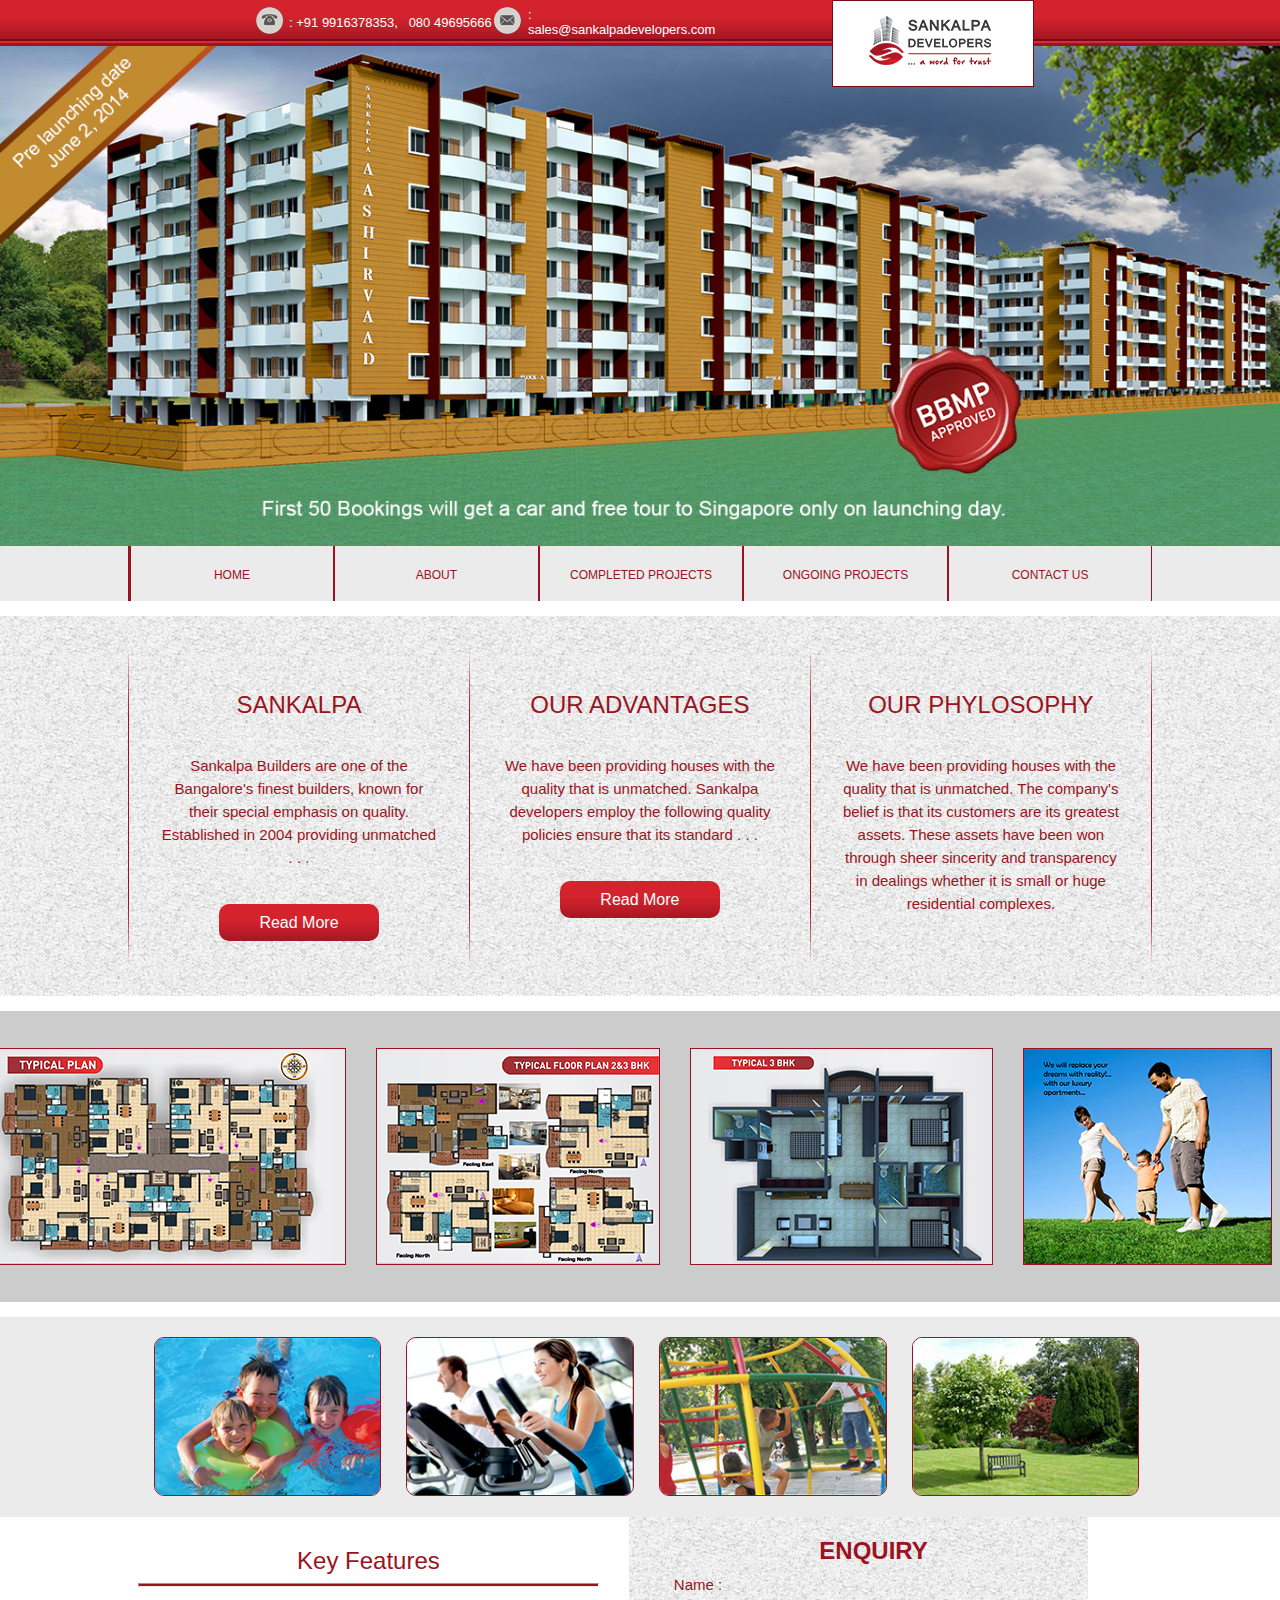
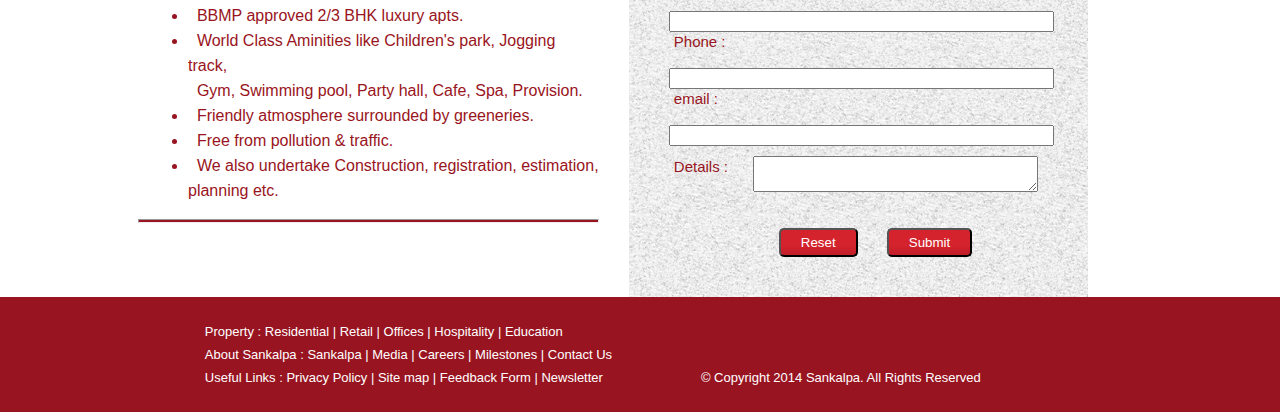
<file: index.html>
<!doctype html>
<html>
<head>
<meta charset="utf-8">
<title>Sankalpa Builders | Home</title>
<link href="style.css" rel="stylesheet" type="text/css">

<script type="text/javascript" src="crawler.js">
</script>

<script>

  (function(i,s,o,g,r,a,m){i['GoogleAnalyticsObject']=r;i[r]=i[r]||function(){
  (i[r].q=i[r].q||[]).push(arguments)},i[r].l=1*new Date();a=s.createElement(o),
  m=s.getElementsByTagName(o)[0];a.async=1;a.src=g;m.parentNode.insertBefore(a,m)
  })(window,document,'script','//www.google-analytics.com/analytics.js','ga');
  ga('create', 'UA-51783843-1', 'sankalpadevelopers.com');
  ga('send', 'pageview');

</script>

</head>

<body>
<div id="logo"><img src="images/logo.png"></div>
    <header>
            <table border="0" cellspacing="0" cellpadding="0">
                  <tr>
                    <td width="33"><img src="images/icon-ph.png" width="27" height="27"  alt=""/></td>
                    <td width="205" valign="middle"> : +91 9916378353, &nbsp; 080 49695666</td>
                    <td width="34"><img src="images/icon-email.png" width="27" height="27"  alt=""/></td>
                    <td width="181">: sales@sankalpadevelopers.com</td>
                  </tr>
        	</table>
    </header>
    
    <div id="banner">
    	<img src="images/banner-img-01.jpg" width="100%" height="100%">  
    </div>
    
    <nav>
        	<ul>
            	<a href="index.html"><li>HOME
                </li></a><a href="about.html"><li>ABOUT
                </li></a><a href="completed-projects.html"><li>COMPLETED PROJECTS
                </li></a><a href="ongoing-projects.html"><li>ONGOING PROJECTS
                </li></a><a href="contact-us.html"><li>CONTACT US
                </li></a>
            </ul>
    </nav>
    
    <section id="main">
    	<div class="wrap">
	        <img src="images/box-border.png">
            <article>
            	<h2>SANKALPA</h2>
                <p>Sankalpa Builders are one of the Bangalore's finest builders, known for their special emphasis on quality. Established in 2004 providing unmatched . . . </p>
                <a href="about.html" class="readmore">Read More</a>
            </article>
	        <img src="images/box-border.png">    

            <article>
            	<h2>OUR ADVANTAGES</h2>
                <p>We have been providing houses with the quality that is unmatched. Sankalpa developers employ the following quality policies ensure that its standard . . . </p>
                <a href="completed-projects.html" class="readmore">Read More</a>
            </article>
	        <img src="images/box-border.png">        

            <article>
            	<h2>OUR PHYLOSOPHY</h2>
                <p>We have been providing houses with the quality that is unmatched. The company's belief is that its customers are its greatest assets. These assets have been won through sheer sincerity and transparency in dealings whether it is small or huge residential complexes. </p>
            </article>
            <img src="images/box-border.png">
            <div class="clear"></div>
        </div>
    </section>

<div id="gallery">

		<div id="mycrawler2">
                <img src="images/scroll-image-01.jpg" />
                <img src="images/scroll-image-02.jpg" />
                <img src="images/scroll-image-03.jpg" />
                <img src="images/scroll-image-04.jpg" />
                <img src="images/scroll-image-05.jpg" />
                <img src="images/scroll-image-06.jpg" />
                <img src="images/scroll-image-07.jpg" />
                <img src="images/scroll-image-08.jpg" /> 
                <img src="images/scroll-image-09.jpg" />
		</div>
        
        <script type="text/javascript">
            marqueeInit({
                uniqueid: 'mycrawler2',
                style: {
                    'padding': '20px',
                    'width': '100%',
                },
                inc: 5, //speed - pixel increment for each iteration of this marquee's movement
                mouse: 'cursor driven', //mouseover behavior ('pause' 'cursor driven' or false)
                moveatleast: 2,
                neutral: 150,
                savedirection: true,
                random: true
            });
		</script>
        
</div>            


</section>

	<section id="features">
    		<div class="wrap">
                    <img src="images/feature-image-01.jpg">
                    <img src="images/feature-image-02.jpg">
                    <img src="images/feature-image-03.jpg">
                    <img src="images/feature-image-04.jpg">
                    <div class="clear">
            </div>
                    
                <div class="main-features">
                    <h2 style="font-weight:normal; margin:30px 0 0 0;">Key Features</h2>
                    <hr>
                    <ul>
                        <li> &nbsp BBMP approved 2/3 BHK luxury apts. </li>
                        <li> &nbsp World Class Aminities like Children's park, Jogging track,<br/>
                             &nbsp; Gym, Swimming pool, Party hall, Cafe, Spa, Provision. </li>
                        <li> &nbsp Friendly atmosphere surrounded by greeneries. </li>
                        <li> &nbsp Free from pollution &amp; traffic. </li>
                        <li> &nbsp We also undertake Construction, registration, estimation, planning etc. </li>
                    </ul>
                    <hr>
                </div>
                
                <div id="form-home">
                   <h2 style="margin:10px 0 10px;">ENQUIRY</h2>
                <form id="enquiry-form" style="width:400px !important; margin:0 0 30px 0 !important;" action="contact-form.php">
                
                  <label for="textfield" style="margin:-4px 0 0 0 !important;">Name : </label>
                  <input type="text" name="name" id="textfield" size="45" style="margin:10px 0 0 0 !important;">
                  
                  <label for="textfield" style="margin:-4px 0 0 0 !important;">Phone : </label>
                  <input type="text" name="phone" id="textfield" size="45" style="margin:10px 0 0 0 !important;">

                  <label for="textfield" style="margin:-4px 0 0 0 !important;">email :&nbsp;</label>
                  <input type="text" name="email" id="textfield" size="45" style="margin:10px 0 0 0 !important;">

                  <label for="textarea" style="margin:0 0 40px 0;">Details :</label>
                  <textarea name="details" cols="33" id="textarea" style="margin:10px 0 0 0 !important;"></textarea>
                  
                  <input type="reset" name="reset" id="reset" value="Reset" style="margin:0 0 0 110px">
                  <input type="submit" name="submit" id="submit" value="Submit" >
                  
                </form>
              	</div>
        </div>
    </section>
				<div class="clear"></div>
	<footer>
    	<table border="0" cellspacing="0" cellpadding="0" id="footer-table">
			  <tr>
                <td>&nbsp;</td>
                <td>&nbsp;</td>
                <td>&nbsp;</td>
              </tr>
              <tr>
                <td width="50%">Property : Residential  |  Retail  |  Offices  |  Hospitality  |  Education</td>
                <td width="7%">&nbsp;</td>
                <td width="43%">&nbsp;</td>
              </tr>
              <tr>
                <td>About Sankalpa : Sankalpa  |  Media  |  Careers  |  Milestones  |  Contact Us</td>
                <td>&nbsp;</td>
                <td>&nbsp;</td>
              </tr>
              <tr>
                <td>Useful Links : Privacy Policy  |  Site map  |  Feedback Form  |  Newsletter</td>
                <td>&nbsp;</td>
                <td>&copy; Copyright 2014 Sankalpa. All Rights Reserved</td>
              </tr>
   			  <tr>
                <td>&nbsp;</td>
                <td>&nbsp;</td>
                <td>&nbsp;</td>
              </tr>

        </table>
    </footer>
</body>
</html>
</file>
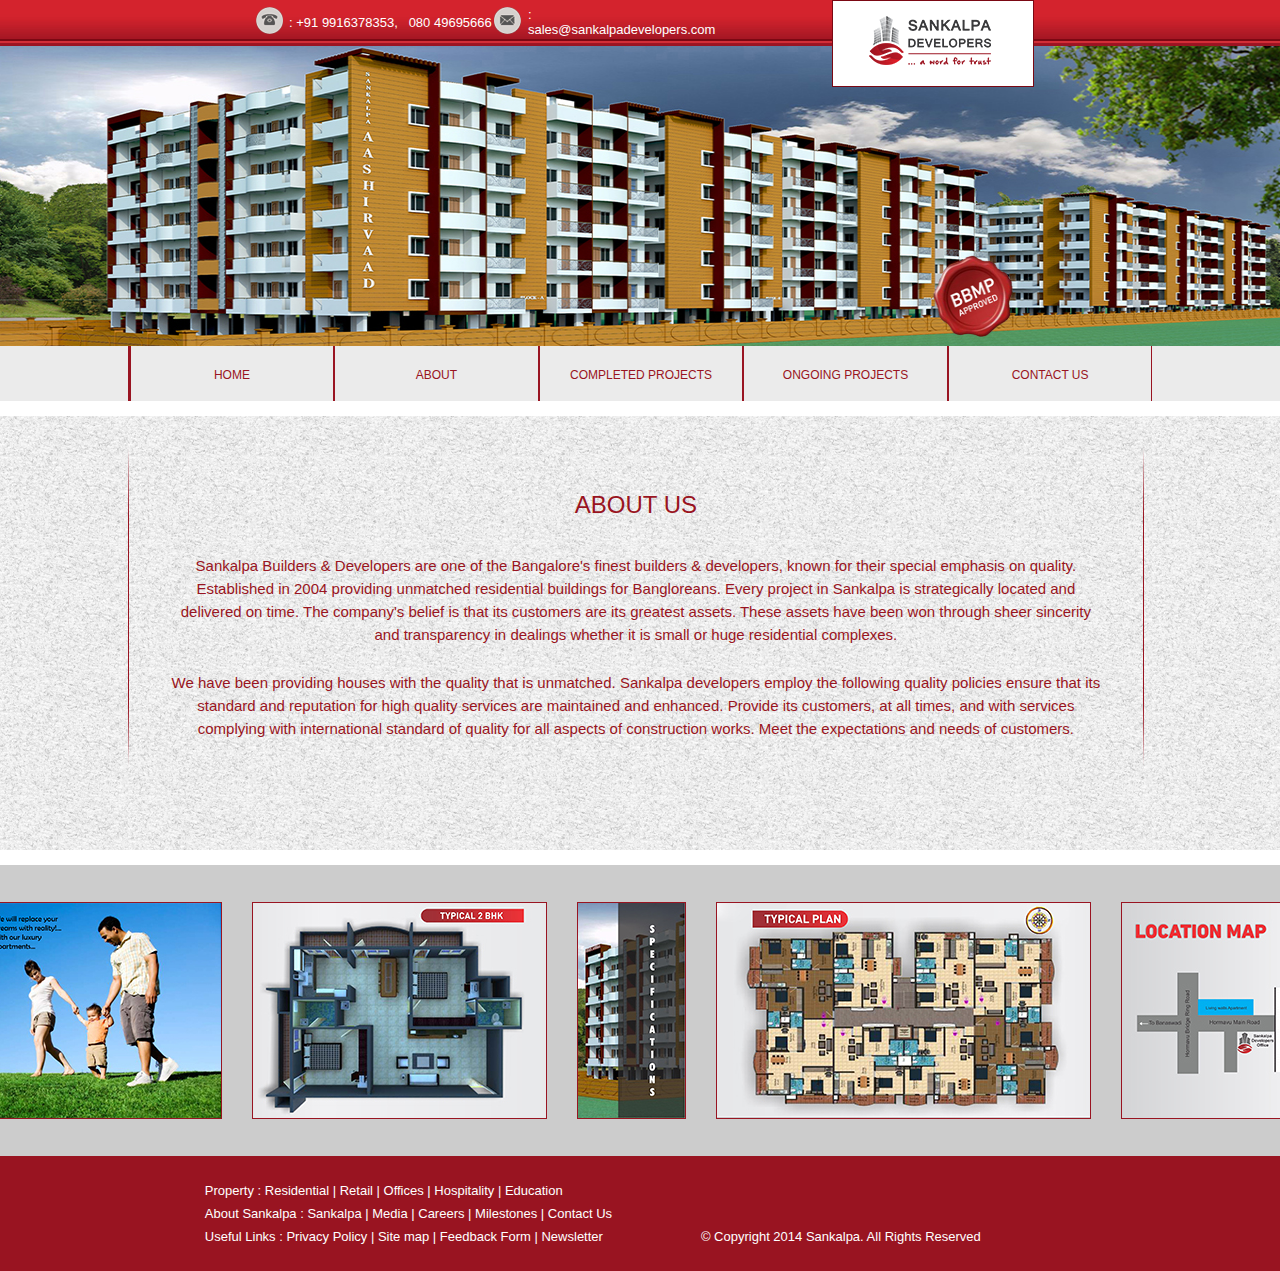
<file: about.html>
<!doctype html>
<html>
<head>
<meta charset="utf-8">
<title>Sankalpa Builders | About Us</title>
<link href="style.css" rel="stylesheet" type="text/css">

<script type="text/javascript" src="crawler.js">
</script>

<script>

  (function(i,s,o,g,r,a,m){i['GoogleAnalyticsObject']=r;i[r]=i[r]||function(){
  (i[r].q=i[r].q||[]).push(arguments)},i[r].l=1*new Date();a=s.createElement(o),
  m=s.getElementsByTagName(o)[0];a.async=1;a.src=g;m.parentNode.insertBefore(a,m)
  })(window,document,'script','//www.google-analytics.com/analytics.js','ga');
  ga('create', 'UA-51783843-1', 'sankalpadevelopers.com');
  ga('send', 'pageview');

</script>

</head>

<body>
<div id="logo"><img src="images/logo.png"></div>
    <header>
            <table border="0" cellspacing="0" cellpadding="0">
                  <tr>
                    <td width="33"><img src="images/icon-ph.png" width="27" height="27"  alt=""/></td>
                    <td width="205" valign="middle"> : +91 9916378353, &nbsp; 080 49695666</td>
                    <td width="34"><img src="images/icon-email.png" width="27" height="27"  alt=""/></td>
                    <td width="181">: sales@sankalpadevelopers.com</td>
                  </tr>
        	</table>
    </header>
    
    <div id="banner-inside">
    	<img src="images/banner-img-01-inside.jpg" width="100%" height="100%">  
    </div>
    
    <nav>
        	<ul>
            	<a href="index.html"><li>HOME
                </li></a><a href="about.html"><li>ABOUT
                </li></a><a href="completed-projects.html"><li>COMPLETED PROJECTS
                </li></a><a href="ongoing-projects.html"><li>ONGOING PROJECTS
                </li></a><a href="contact-us.html"><li>CONTACT US
                </li></a>
            </ul>
    </nav>
    
    <section id="main">
    	<div class="wrap">
	        <img src="images/box-border.png">

            <div  class="inside-page-article-01">
            	<h2>ABOUT US</h2>
                <p style="margin:0 0 25px 0">
Sankalpa Builders &amp; Developers are one of the Bangalore's finest builders &amp; developers, known for their special emphasis on quality. Established in 2004 providing unmatched residential buildings for Bangloreans. Every project in Sankalpa is strategically located and delivered on time. The company's belief is that its customers are its greatest assets. These assets have been won through sheer sincerity and transparency in dealings whether it is small or huge residential complexes.
				</p>
                <p>
                We have been providing houses with the quality that is unmatched. Sankalpa developers employ the following quality policies ensure that its standard and reputation for high quality services are maintained and enhanced. Provide its customers, at all times, and with services complying with international standard of quality for all aspects of construction works. Meet the expectations and needs of customers.
                </p>
            </div>
	        <img src="images/box-border.png">        
            <div class="clear"></div>
        </div>
    </section>

<div id="gallery">

		<div id="mycrawler2">
                <img src="images/scroll-image-01.jpg" />
                <img src="images/scroll-image-02.jpg" />
                <img src="images/scroll-image-03.jpg" />
                <img src="images/scroll-image-04.jpg" />
                <img src="images/scroll-image-05.jpg" />
                <img src="images/scroll-image-06.jpg" />
                <img src="images/scroll-image-07.jpg" />
                <img src="images/scroll-image-08.jpg" /> 
                <img src="images/scroll-image-09.jpg" />
		</div>
        
        <script type="text/javascript">
            marqueeInit({
                uniqueid: 'mycrawler2',
                style: {
                    'padding': '20px',
                    'width': '100%',
                },
                inc: 5, //speed - pixel increment for each iteration of this marquee's movement
                mouse: 'cursor driven', //mouseover behavior ('pause' 'cursor driven' or false)
                moveatleast: 2,
                neutral: 150,
                savedirection: true,
                random: true
            });
		</script>
</div>

	<footer>
    	<table border="0" cellspacing="0" cellpadding="0" id="footer-table">
			  <tr>
                <td>&nbsp;</td>
                <td>&nbsp;</td>
                <td>&nbsp;</td>
              </tr>
              <tr>
                <td width="50%">Property : Residential  |  Retail  |  Offices  |  Hospitality  |  Education</td>
                <td width="7%">&nbsp;</td>
                <td width="43%">&nbsp;</td>
              </tr>
              <tr>
                <td>About Sankalpa : Sankalpa  |  Media  |  Careers  |  Milestones  |  Contact Us</td>
                <td>&nbsp;</td>
                <td>&nbsp;</td>
              </tr>
              <tr>
                <td>Useful Links : Privacy Policy  |  Site map  |  Feedback Form  |  Newsletter</td>
                <td>&nbsp;</td>
                <td>&copy; Copyright 2014 Sankalpa. All Rights Reserved</td>
              </tr>
   			  <tr>
                <td>&nbsp;</td>
                <td>&nbsp;</td>
                <td>&nbsp;</td>
              </tr>

        </table>
    </footer>
</body>
</html>
</file>
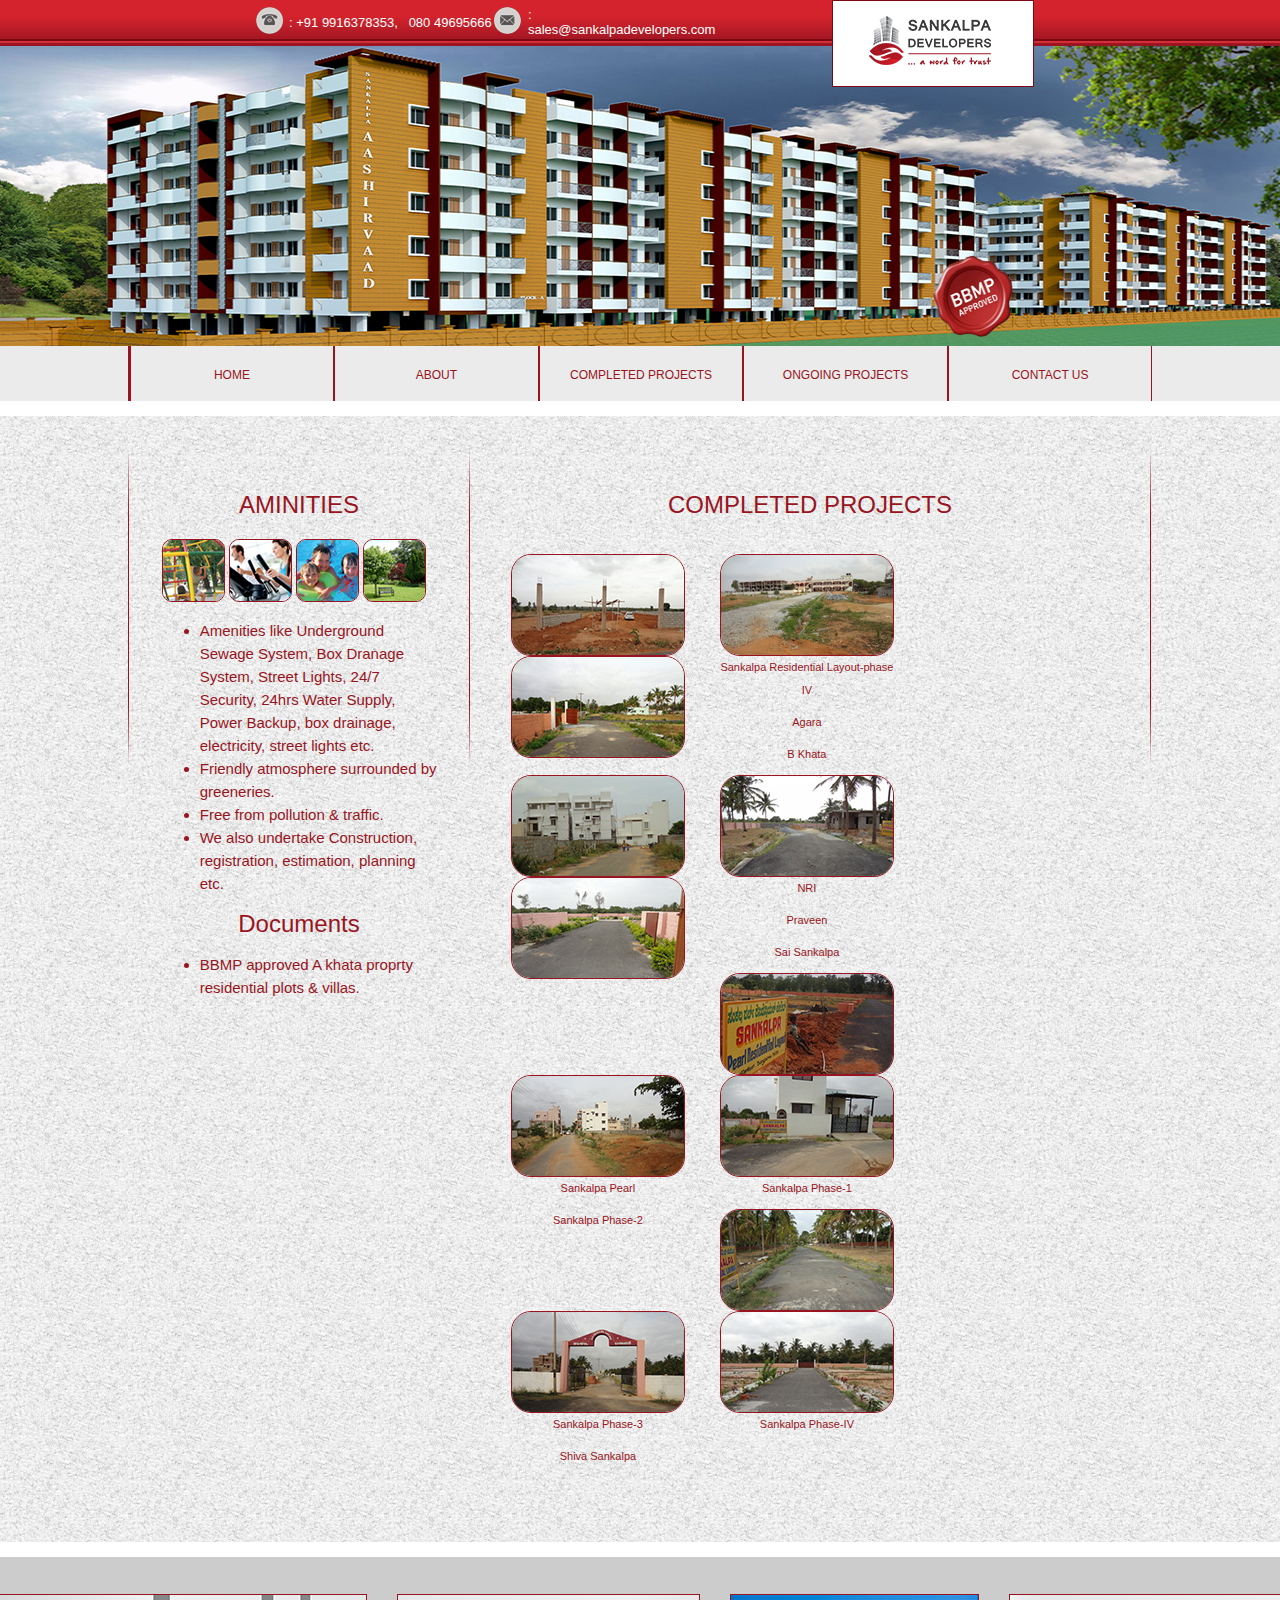
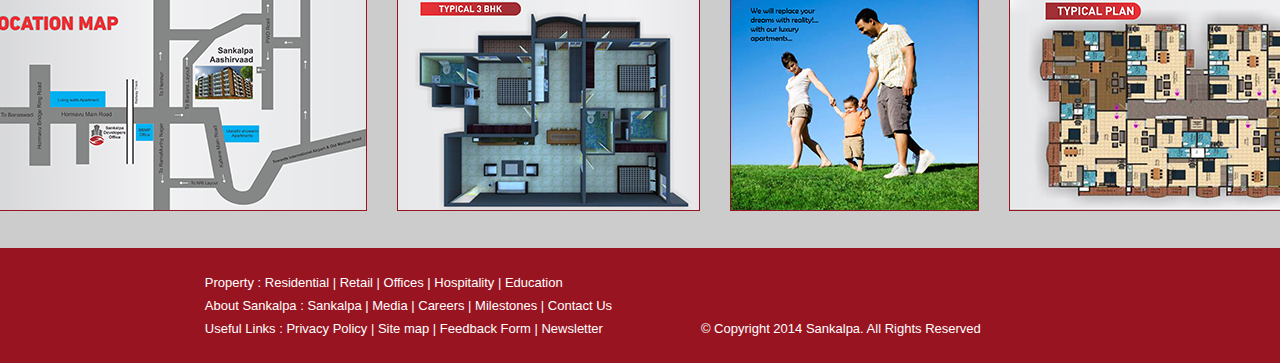
<file: completed-projects.html>
<!doctype html>
<html>
<head>
<meta charset="utf-8">
<title>Sankalpa Builders | Completed Projects</title>
<link href="style.css" rel="stylesheet" type="text/css">
<script type="text/javascript" src="crawler.js">
</script>

<script>

  (function(i,s,o,g,r,a,m){i['GoogleAnalyticsObject']=r;i[r]=i[r]||function(){
  (i[r].q=i[r].q||[]).push(arguments)},i[r].l=1*new Date();a=s.createElement(o),
  m=s.getElementsByTagName(o)[0];a.async=1;a.src=g;m.parentNode.insertBefore(a,m)
  })(window,document,'script','//www.google-analytics.com/analytics.js','ga');
  ga('create', 'UA-51783843-1', 'sankalpadevelopers.com');
  ga('send', 'pageview');

</script>

</head>

<body>
<div id="logo"><img src="images/logo.png"></div>
    <header>
            <table border="0" cellspacing="0" cellpadding="0">
                  <tr>
                    <td width="33"><img src="images/icon-ph.png" width="27" height="27"  alt=""/></td>
                    <td width="205" valign="middle"> : +91 9916378353, &nbsp; 080 49695666</td>
                    <td width="34"><img src="images/icon-email.png" width="27" height="27"  alt=""/></td>
                    <td width="181">: sales@sankalpadevelopers.com</td>
                  </tr>
        	</table>
    </header>
    
    <div id="banner-inside">
    	<img src="images/banner-img-01-inside.jpg" width="100%" height="100%">  
    </div>
    
    <nav>
        	<ul>
            	<a href="index.html"><li>HOME
                </li></a><a href="about.html"><li>ABOUT
                </li></a><a href="completed-projects.html"><li>COMPLETED PROJECTS
                </li></a><a href="ongoing-projects.html"><li>ONGOING PROJECTS
                </li></a><a href="contact-us.html"><li>CONTACT US
                </li></a>
            </ul>
    </nav>
    
    <section id="main">
    	<div class="wrap">
	        <img src="images/box-border.png">
            <article>
            	<h2 style="margin:75px 0 20px 0;">AMINITIES</h2>
                    <img src="images/feature-thum-01.jpg" style="margin:0 2px 17px; 
                    border:1px solid #991421; border-radius:10px;">
                    <img src="images/feature-thum-02.jpg" style="margin:0 2px 17px; 
                    border:1px solid #991421; border-radius:10px;">
                    <img src="images/feature-thum-03.jpg" style="margin:0 2px 17px; 
                    border:1px solid #991421; border-radius:10px;">
                    <img src="images/feature-thum-04.jpg" style="margin:0 2px 17px; 
                    border:1px solid #991421; border-radius:10px;">
                    <br/>
         
                <ul>
                    <li> Amenities like Underground Sewage System, Box Dranage System, Street Lights, 24/7 Security, 24hrs Water Supply, Power Backup, box drainage, electricity, street lights etc. </li>
                    <li> Friendly atmosphere surrounded by greeneries. </li>
                    <li> Free from pollution & traffic. </li>
                    <li> We also undertake Construction, registration, estimation, planning etc. </li>
	            </ul>
                <h2 style="margin:0">Documents</h2>
                <ul>
                  	<li> BBMP approved A khata proprty residential plots & villas. </li>                
                </ul>
            </article>
	        <img src="images/box-border.png">    

            <div  class="inside-page-article">
            	<h2>COMPLETED PROJECTS</h2>
                <img src="images/prj-cmpltd-01.jpg" class="completed-project-image">
                <img src="images/prj-cmpltd-02.jpg" class="completed-project-image">
                <img src="images/prj-cmpltd-03.jpg" class="completed-project-image">
                <p class="project-name">Sankalpa Residential Layout-phase IV </p>
                <p class="project-name">Agara </p>
                <p class="project-name">B Khata </p>
                
				<img src="images/prj-cmpltd-04.jpg" class="completed-project-image">
                <img src="images/prj-cmpltd-05.jpg" class="completed-project-image">
                <img src="images/prj-cmpltd-06.jpg" class="completed-project-image">
                <p class="project-name">NRI </p>
                <p class="project-name">Praveen </p>
                <p class="project-name">Sai Sankalpa </p>

				<img src="images/prj-cmpltd-07.jpg" class="completed-project-image">
                <img src="images/prj-cmpltd-08.jpg" class="completed-project-image">
                <img src="images/prj-cmpltd-09.jpg" class="completed-project-image">
                <p class="project-name">Sankalpa Pearl </p>
                <p class="project-name">Sankalpa Phase-1</p>
                <p class="project-name">Sankalpa Phase-2</p>
                
				<img src="images/prj-cmpltd-10.jpg" class="completed-project-image">
                <img src="images/prj-cmpltd-11.jpg" class="completed-project-image">
                <img src="images/prj-cmpltd-12.jpg" class="completed-project-image">
                <p class="project-name">Sankalpa Phase-3 </p>
                <p class="project-name">Sankalpa Phase-IV </p>
                <p class="project-name">Shiva Sankalpa</p>


                
                
            </div>
	        <img src="images/box-border.png">        

            <div class="clear"></div>
        </div>
    </section>

<div id="gallery">

		<div id="mycrawler2">
                <img src="images/scroll-image-01.jpg" />
                <img src="images/scroll-image-02.jpg" />
                <img src="images/scroll-image-03.jpg" />
                <img src="images/scroll-image-04.jpg" />
                <img src="images/scroll-image-05.jpg" />
                <img src="images/scroll-image-06.jpg" />
                <img src="images/scroll-image-07.jpg" />
                <img src="images/scroll-image-08.jpg" /> 
                <img src="images/scroll-image-09.jpg" />
		</div>
        
        <script type="text/javascript">
            marqueeInit({
                uniqueid: 'mycrawler2',
                style: {
                    'padding': '20px',
                    'width': '100%',
                },
                inc: 5, //speed - pixel increment for each iteration of this marquee's movement
                mouse: 'cursor driven', //mouseover behavior ('pause' 'cursor driven' or false)
                moveatleast: 2,
                neutral: 150,
                savedirection: true,
                random: true
            });
		</script>
</div>

	<footer>
    	<table border="0" cellspacing="0" cellpadding="0" id="footer-table">
			  <tr>
                <td>&nbsp;</td>
                <td>&nbsp;</td>
                <td>&nbsp;</td>
              </tr>
              <tr>
                <td width="50%">Property : Residential  |  Retail  |  Offices  |  Hospitality  |  Education</td>
                <td width="7%">&nbsp;</td>
                <td width="43%">&nbsp;</td>
              </tr>
              <tr>
                <td>About Sankalpa : Sankalpa  |  Media  |  Careers  |  Milestones  |  Contact Us</td>
                <td>&nbsp;</td>
                <td>&nbsp;</td>
              </tr>
              <tr>
                <td>Useful Links : Privacy Policy  |  Site map  |  Feedback Form  |  Newsletter</td>
                <td>&nbsp;</td>
                <td>&copy; Copyright 2014 Sankalpa. All Rights Reserved</td>
              </tr>
   			  <tr>
                <td>&nbsp;</td>
                <td>&nbsp;</td>
                <td>&nbsp;</td>
              </tr>

        </table>
    </footer>






</body>
</html>
</file>
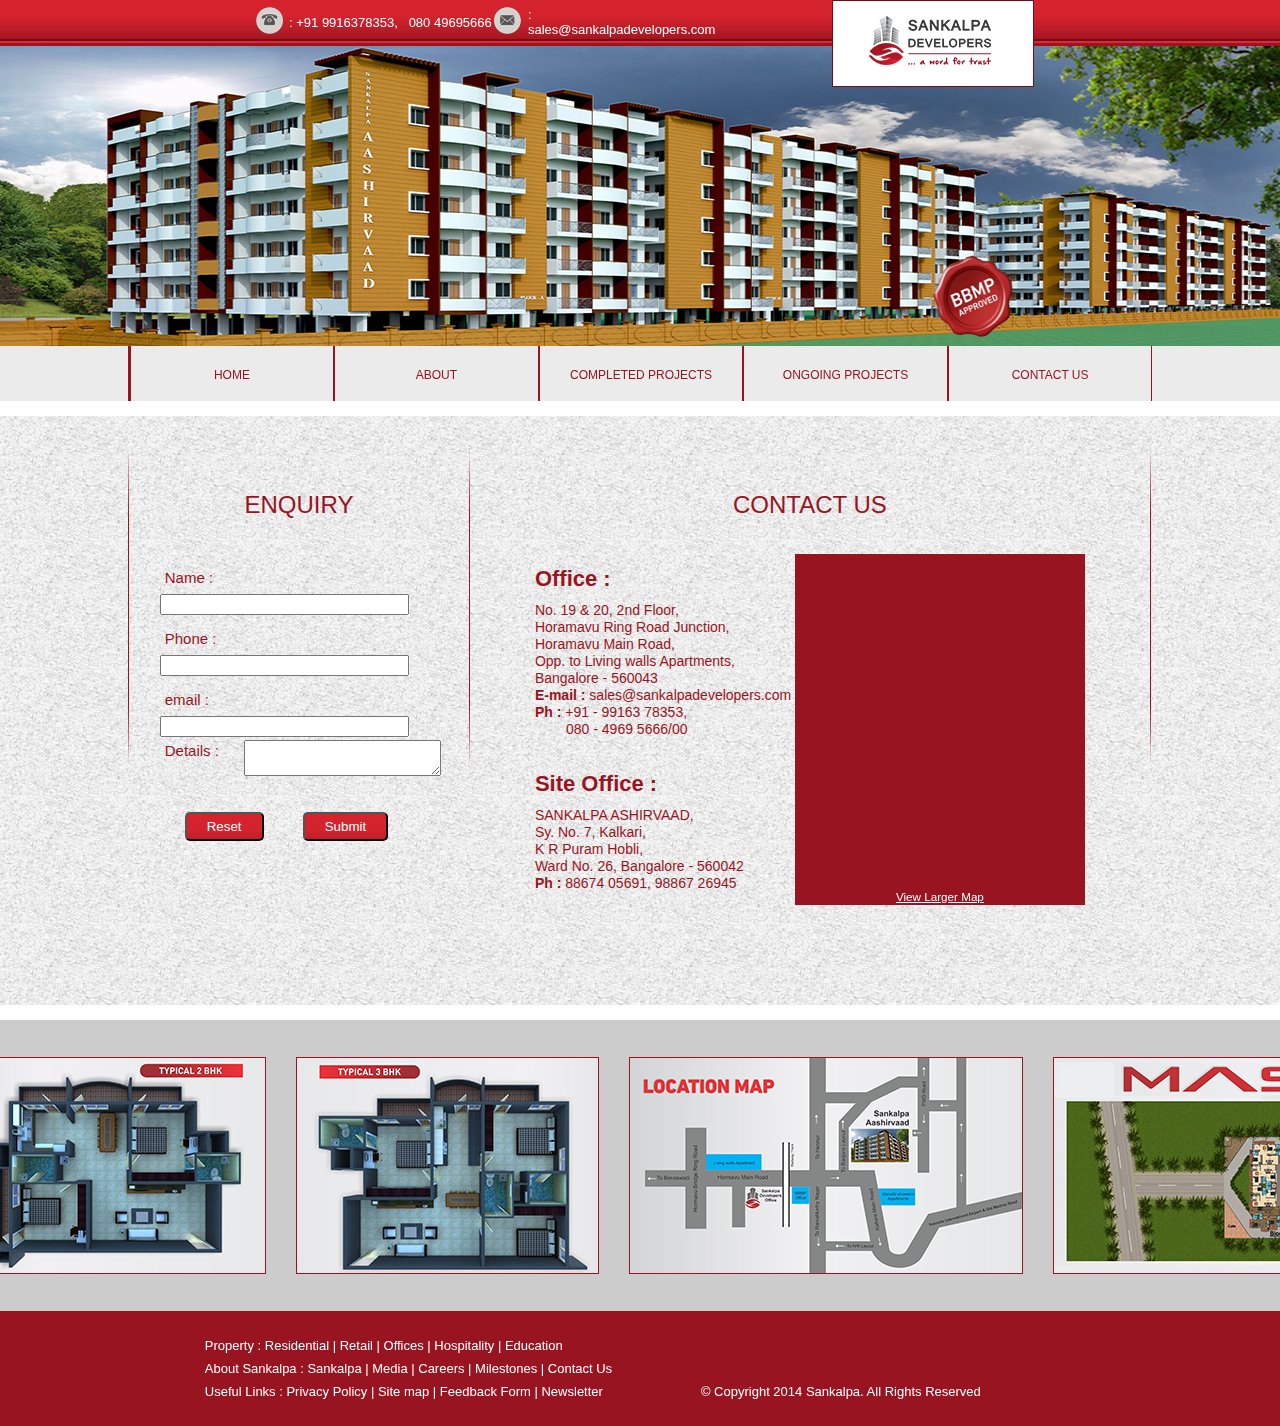
<file: contact-us.html>
<!doctype html>
<html>
<head>
<meta charset="utf-8">
<title>Sankalpa Builders | Contact Us</title>
<link href="style.css" rel="stylesheet" type="text/css">
<script type="text/javascript" src="crawler.js"></script>

<script>

  (function(i,s,o,g,r,a,m){i['GoogleAnalyticsObject']=r;i[r]=i[r]||function(){
  (i[r].q=i[r].q||[]).push(arguments)},i[r].l=1*new Date();a=s.createElement(o),
  m=s.getElementsByTagName(o)[0];a.async=1;a.src=g;m.parentNode.insertBefore(a,m)
  })(window,document,'script','//www.google-analytics.com/analytics.js','ga');
  ga('create', 'UA-51783843-1', 'sankalpadevelopers.com');
  ga('send', 'pageview');

</script>



</head>

<body>
<div id="logo"><img src="images/logo.png"></div>
    <header>
            <table border="0" cellspacing="0" cellpadding="0">
                  <tr>
                    <td width="33"><img src="images/icon-ph.png" width="27" height="27"  alt=""/></td>
                    <td width="205" valign="middle"> : +91 9916378353, &nbsp; 080 49695666</td>
                    <td width="34"><img src="images/icon-email.png" width="27" height="27"  alt=""/></td>
                    <td width="181">: sales@sankalpadevelopers.com</td>
                  </tr>
        	</table>
    </header>
    
    <div id="banner-inside">
    	<img src="images/banner-img-01-inside.jpg" width="100%" height="100%">  
    </div>
    
    <nav>
        	<ul>
            	<a href="index.html"><li>HOME
                </li></a><a href="about.html"><li>ABOUT
                </li></a><a href="completed-projects.html"><li>COMPLETED PROJECTS
                </li></a><a href="ongoing-projects.html"><li>ONGOING PROJECTS
                </li></a><a href="contact-us.html"><li>CONTACT US
                </li></a>
            </ul>
    </nav>
    
    <section id="main">
    	<div class="wrap">
	        <img src="images/box-border.png">
            <article >
            	<h2>ENQUIRY</h2>
                <form id="enquiry-form" action="contact-form.php">
                
                  <label for="textfield">Name : </label>
                  <input type="text" name="name" id="textfield" size="28">
                  
                  <label for="textfield">Phone : </label>
                  <input type="text" name="phone" id="textfield" size="28">

                  <label for="textfield">email :&nbsp;</label>
                  <input type="text" name="email" id="textfield" size="28">

                  <label for="textarea" style="margin:0 0 40px 0;">Details :</label>
                  <textarea name="details" cols="22" id="textarea"></textarea>
                  
                  <input type="reset" name="reset" id="reset" value="Reset" >
                  <input type="submit" name="submit" id="submit" value="Submit" >
                  
                </form>
            </article>
	        <img src="images/box-border.png">    

            <div  class="inside-page-article">
            	<h2>CONTACT US</h2>
              <table width="550" border="0" cellspacing="0" cellpadding="0" 
              style="margin:0 auto 35px; font-size:14px; line-height:17px;">
                      <tr>
                        <td width="260" align="left">	
                        <p style="font-size:22px; margin:0 0 12px 0;"><b>Office :</b></p>
								No. 19 &amp; 20, 2nd Floor,<br/>
								Horamavu Ring Road Junction,<br/>
                                Horamavu Main Road, <br/>
                                Opp. to Living walls Apartments,<br/>
								Bangalore - 560043 <br/>
								<b>E-mail :</b> sales@sankalpadevelopers.com<br/>
								<b>Ph :</b> +91 - 99163 78353, <br/>
                                &nbsp; &nbsp; &nbsp; &nbsp; 080 - 4969 5666/00 <br/> <br/><br/>
                                
                      	<p style="font-size:22px; margin:0 0 12px 0;"><b>Site Office :</b></p>
	                        	SANKALPA ASHIRVAAD, <br/>
    	                    	Sy. No. 7, Kalkari, <br/>
        	                    K R Puram Hobli, <br/>
            	                Ward No. 26, Bangalore - 560042 <br/>
                    	        <b>Ph :</b> 88674 05691, 98867 26945 <br/>
                       	</td>
                        <td bgcolor="#991421"><iframe width="290" height="330" frameborder="0" 
                        scrolling="no" marginheight="0" marginwidth="0" 
                        src="https://maps.google.com/maps?t=h&amp;hl=en-US&amp;gl=US&amp;mapclient=embed&amp;ie=UTF8&amp;ll=13.030481,77.675743&amp;spn=0.050256,0.084028&amp;z=14&amp;output=embed">
                        </iframe><br />
                        <small>
                        <a href="https://maps.google.com/maps?t=h&amp;hl=en-US&amp;gl=US&amp;mapclient=embed&amp;ie=UTF8&amp;ll=13.030481,77.675743&amp;spn=0.050256,0.084028&amp;z=14&amp;source=embed" style="color:#ffffff;text-align:left">View Larger Map</a>
                        </small>
                        </td>
                      </tr>
                    </table>
            </div>
	        <img src="images/box-border.png">        
            <div class="clear"></div>
        </div>
    </section>

<div id="gallery">

		<div id="mycrawler2">
                <img src="images/scroll-image-01.jpg" />
                <img src="images/scroll-image-02.jpg" />
                <img src="images/scroll-image-03.jpg" />
                <img src="images/scroll-image-04.jpg" />
                <img src="images/scroll-image-05.jpg" />
                <img src="images/scroll-image-06.jpg" />
                <img src="images/scroll-image-07.jpg" />
                <img src="images/scroll-image-08.jpg" /> 
                <img src="images/scroll-image-09.jpg" />
		</div>
        
        <script type="text/javascript">
            marqueeInit({
                uniqueid: 'mycrawler2',
                style: {
                    'padding': '20px',
                    'width': '100%',
                },
                inc: 5, //speed - pixel increment for each iteration of this marquee's movement
                mouse: 'cursor driven', //mouseover behavior ('pause' 'cursor driven' or false)
                moveatleast: 2,
                neutral: 150,
                savedirection: true,
                random: true
            });
		</script>
        
</div>
	
	<footer>
    	<table border="0" cellspacing="0" cellpadding="0" id="footer-table">
			  <tr>
                <td>&nbsp;</td>
                <td>&nbsp;</td>
                <td>&nbsp;</td>
              </tr>
              <tr>
                <td width="50%">Property : Residential  |  Retail  |  Offices  |  Hospitality  |  Education</td>
                <td width="7%">&nbsp;</td>
                <td width="43%">&nbsp;</td>
              </tr>
              <tr>
                <td>About Sankalpa : Sankalpa  |  Media  |  Careers  |  Milestones  |  Contact Us</td>
                <td>&nbsp;</td>
                <td>&nbsp;</td>
              </tr>
              <tr>
                <td>Useful Links : Privacy Policy  |  Site map  |  Feedback Form  |  Newsletter</td>
                <td>&nbsp;</td>
                <td>&copy; Copyright 2014 Sankalpa. All Rights Reserved</td>
              </tr>
   			  <tr>
                <td>&nbsp;</td>
                <td>&nbsp;</td>
                <td>&nbsp;</td>
              </tr>

        </table>
    </footer>
</body>
</html>
</file>
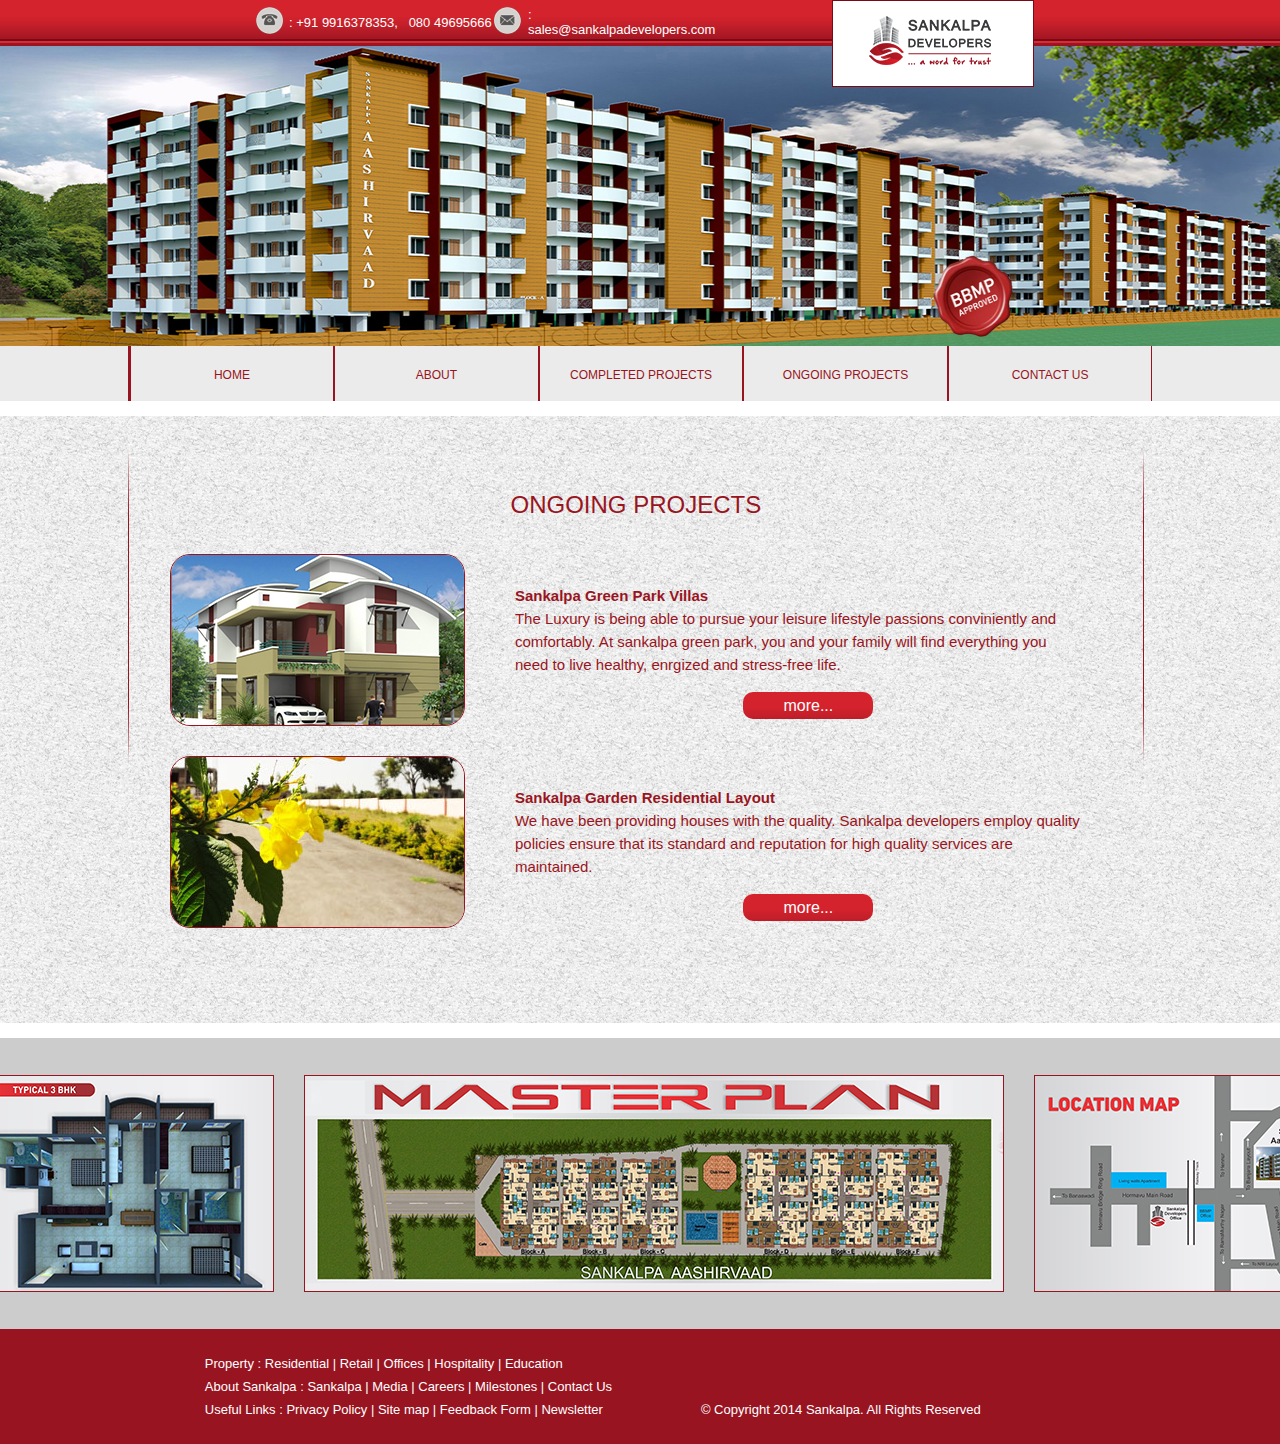
<file: ongoing-projects.html>
<!doctype html>
<html>
<head>
<meta charset="utf-8">
<title>Sankalpa Builders | Ongoing Projects</title>
<link href="style.css" rel="stylesheet" type="text/css">
<script type="text/javascript" src="crawler.js"></script>

<script>

  (function(i,s,o,g,r,a,m){i['GoogleAnalyticsObject']=r;i[r]=i[r]||function(){
  (i[r].q=i[r].q||[]).push(arguments)},i[r].l=1*new Date();a=s.createElement(o),
  m=s.getElementsByTagName(o)[0];a.async=1;a.src=g;m.parentNode.insertBefore(a,m)
  })(window,document,'script','//www.google-analytics.com/analytics.js','ga');
  ga('create', 'UA-51783843-1', 'sankalpadevelopers.com');
  ga('send', 'pageview');

</script>

</head>

<body>
<div id="logo"><img src="images/logo.png"></div>
    <header>
            <table border="0" cellspacing="0" cellpadding="0">
                  <tr>
                    <td width="33"><img src="images/icon-ph.png" width="27" height="27"  alt=""/></td>
                    <td width="205" valign="middle"> : +91 9916378353, &nbsp; 080 49695666</td>
                    <td width="34"><img src="images/icon-email.png" width="27" height="27"  alt=""/></td>
                    <td width="181">: sales@sankalpadevelopers.com</td>
                  </tr>
        	</table>
    </header>
    
    <div id="banner-inside">
    	<img src="images/banner-img-01-inside.jpg" width="100%" height="100%">  
    </div>
    
    <nav>
        	<ul>
            	<a href="index.html"><li>HOME
                </li></a><a href="about.html"><li>ABOUT
                </li></a><a href="completed-projects.html"><li>COMPLETED PROJECTS
                </li></a><a href="ongoing-projects.html"><li>ONGOING PROJECTS
                </li></a><a href="contact-us.html"><li>CONTACT US
                </li></a>
            </ul>
    </nav>
    
    <section id="main">
    	<div class="wrap">
	        <img src="images/box-border.png">
            <div  class="inside-page-article-01">
            	<h2>ONGOING PROJECTS</h2>
                <img src="images/prj-ongng-01.jpg" class="ongoing-project-image">
                <p class="project-details">
                <b>Sankalpa Green Park Villas</b><br/>
                The Luxury is being able to pursue your leisure lifestyle passions conviniently and comfortably. At sankalpa green park, you and your family will find everything you need to live healthy, enrgized and stress-free life.
                </p>
                <a href="Sankalpa-Green-Park-Villas.html" class="more">more...</a>
                
                <div class="clear"></div>
                
                <img src="images/prj-ongng-02.jpg" class="ongoing-project-image">
                <p class="project-details">
                <b>Sankalpa Garden Residential Layout</b><br/>
                We have been providing houses with the quality. Sankalpa developers employ quality policies ensure that its standard and reputation for high quality services are maintained.
                </p>
                <a href="Sankalpa-Garden-Residential.html" class="more">more...</a>
                
            </div>
	        <img src="images/box-border.png">        

            <div class="clear"></div>
        </div>
    </section>

<div id="gallery">

		<div id="mycrawler2">
                <img src="images/scroll-image-01.jpg" />
                <img src="images/scroll-image-02.jpg" />
                <img src="images/scroll-image-03.jpg" />
                <img src="images/scroll-image-04.jpg" />
                <img src="images/scroll-image-05.jpg" />
                <img src="images/scroll-image-06.jpg" />
                <img src="images/scroll-image-07.jpg" />
                <img src="images/scroll-image-08.jpg" /> 
                <img src="images/scroll-image-09.jpg" />
		</div>
        
        <script type="text/javascript">
            marqueeInit({
                uniqueid: 'mycrawler2',
                style: {
                    'padding': '20px',
                    'width': '100%',
                },
                inc: 5, //speed - pixel increment for each iteration of this marquee's movement
                mouse: 'cursor driven', //mouseover behavior ('pause' 'cursor driven' or false)
                moveatleast: 2,
                neutral: 150,
                savedirection: true,
                random: true
            });
		</script>
        
</div>

	<footer>
    	<table border="0" cellspacing="0" cellpadding="0" id="footer-table">
			  <tr>
                <td>&nbsp;</td>
                <td>&nbsp;</td>
                <td>&nbsp;</td>
              </tr>
              <tr>
                <td width="50%">Property : Residential  |  Retail  |  Offices  |  Hospitality  |  Education</td>
                <td width="7%">&nbsp;</td>
                <td width="43%">&nbsp;</td>
              </tr>
              <tr>
                <td>About Sankalpa : Sankalpa  |  Media  |  Careers  |  Milestones  |  Contact Us</td>
                <td>&nbsp;</td>
                <td>&nbsp;</td>
              </tr>
              <tr>
                <td>Useful Links : Privacy Policy  |  Site map  |  Feedback Form  |  Newsletter</td>
                <td>&nbsp;</td>
                <td>&copy; Copyright 2014 Sankalpa. All Rights Reserved</td>
              </tr>
   			  <tr>
                <td>&nbsp;</td>
                <td>&nbsp;</td>
                <td>&nbsp;</td>
              </tr>

        </table>
    </footer>






</body>
</html>
</file>
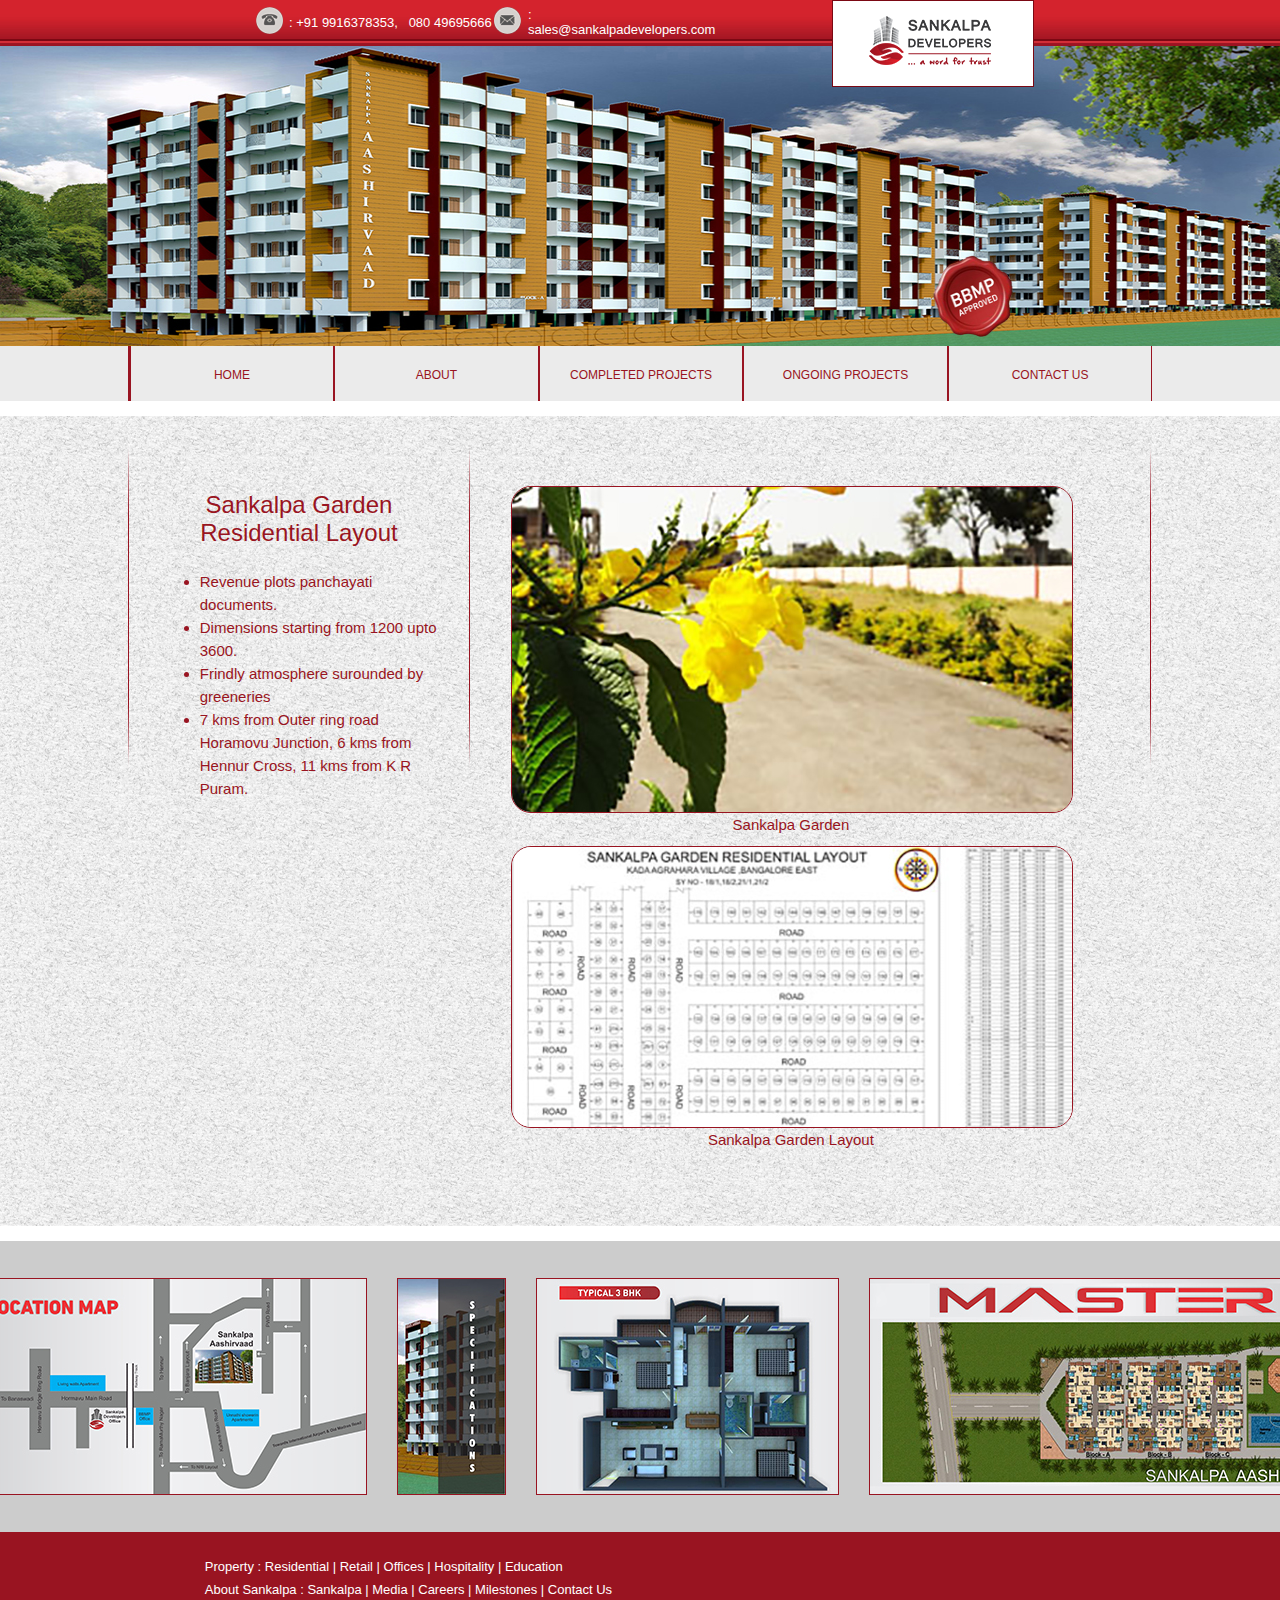
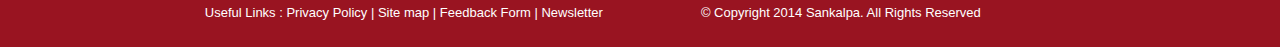
<file: Sankalpa-Garden-Residential.html>
<!doctype html>
<html>
<head>
<meta charset="utf-8">
<title>Sankalpa Garden Residential Layout</title>
<link href="style.css" rel="stylesheet" type="text/css">
<script type="text/javascript" src="crawler.js"></script>

<script>

  (function(i,s,o,g,r,a,m){i['GoogleAnalyticsObject']=r;i[r]=i[r]||function(){
  (i[r].q=i[r].q||[]).push(arguments)},i[r].l=1*new Date();a=s.createElement(o),
  m=s.getElementsByTagName(o)[0];a.async=1;a.src=g;m.parentNode.insertBefore(a,m)
  })(window,document,'script','//www.google-analytics.com/analytics.js','ga');
  ga('create', 'UA-51783843-1', 'sankalpadevelopers.com');
  ga('send', 'pageview');

</script>

</head>

<body>
<div id="logo"><img src="images/logo.png"></div>
    <header>
            <table border="0" cellspacing="0" cellpadding="0">
                  <tr>
                    <td width="33"><img src="images/icon-ph.png" width="27" height="27"  alt=""/></td>
                    <td width="205" valign="middle"> : +91 9916378353, &nbsp; 080 49695666</td>
                    <td width="34"><img src="images/icon-email.png" width="27" height="27"  alt=""/></td>
                    <td width="181">: sales@sankalpadevelopers.com</td>
                  </tr>
        	</table>
    </header>
    
    <div id="banner-inside">
    	<img src="images/banner-img-01-inside.jpg" width="100%" height="100%">  
    </div>
    
    <nav>
        	<ul>
            	<a href="index.html"><li>HOME
                </li></a><a href="about.html"><li>ABOUT
                </li></a><a href="completed-projects.html"><li>COMPLETED PROJECTS
                </li></a><a href="ongoing-projects.html"><li>ONGOING PROJECTS
                </li></a><a href="contact-us.html"><li>CONTACT US
                </li></a>
            </ul>
    </nav>
    
    <section id="main">
    	<div class="wrap">
	        <img src="images/box-border.png">
            <article>
            	<h2 style="margin:75px 0 23px 0;">Sankalpa Garden Residential Layout</h2>
                <ul>
                    <li> Revenue plots panchayati documents. </li>
                    <li> Dimensions starting from 1200 upto 3600. </li>
                    <li> Frindly atmosphere surounded by greeneries </li>
                    <li> 7 kms from Outer ring road Horamovu Junction, 6 kms from Hennur Cross, 11 kms from K R Puram. </li>
	            </ul>
            </article>
	        <img src="images/box-border.png">    

            <div  class="inside-page-article">
                
               <img src="images/Sankalpa-garden-layout-01.jpg" class="ongoing-project-image-details" 
               style="margin:70px 20px 0 0;">
                
               <p class="description" style="clear:both; width:560px;">Sankalpa Garden</p>

               <img src="images/Sankalpa-garden-layout-02.jpg" class="ongoing-project-image-details">
                
               <p class="description" style="clear:both; width:560px;">Sankalpa Garden Layout</p>
                
            </div>
	        <img src="images/box-border.png">        

            <div class="clear"></div>
        </div>
    </section>

<div id="gallery">

		<div id="mycrawler2">
                <img src="images/scroll-image-01.jpg" />
                <img src="images/scroll-image-02.jpg" />
                <img src="images/scroll-image-03.jpg" />
                <img src="images/scroll-image-04.jpg" />
                <img src="images/scroll-image-05.jpg" />
                <img src="images/scroll-image-06.jpg" />
                <img src="images/scroll-image-07.jpg" />
                <img src="images/scroll-image-08.jpg" /> 
                <img src="images/scroll-image-09.jpg" />
		</div>
        
        <script type="text/javascript">
            marqueeInit({
                uniqueid: 'mycrawler2',
                style: {
                    'padding': '20px',
                    'width': '100%',
                },
                inc: 5, //speed - pixel increment for each iteration of this marquee's movement
                mouse: 'cursor driven', //mouseover behavior ('pause' 'cursor driven' or false)
                moveatleast: 2,
                neutral: 150,
                savedirection: true,
                random: true
            });
		</script>
        
</div>

	<footer>
    	<table border="0" cellspacing="0" cellpadding="0" id="footer-table">
			  <tr>
                <td>&nbsp;</td>
                <td>&nbsp;</td>
                <td>&nbsp;</td>
              </tr>
              <tr>
                <td width="50%">Property : Residential  |  Retail  |  Offices  |  Hospitality  |  Education</td>
                <td width="7%">&nbsp;</td>
                <td width="43%">&nbsp;</td>
              </tr>
              <tr>
                <td>About Sankalpa : Sankalpa  |  Media  |  Careers  |  Milestones  |  Contact Us</td>
                <td>&nbsp;</td>
                <td>&nbsp;</td>
              </tr>
              <tr>
                <td>Useful Links : Privacy Policy  |  Site map  |  Feedback Form  |  Newsletter</td>
                <td>&nbsp;</td>
                <td>&copy; Copyright 2014 Sankalpa. All Rights Reserved</td>
              </tr>
   			  <tr>
                <td>&nbsp;</td>
                <td>&nbsp;</td>
                <td>&nbsp;</td>
              </tr>

        </table>
    </footer>






</body>
</html>
</file>
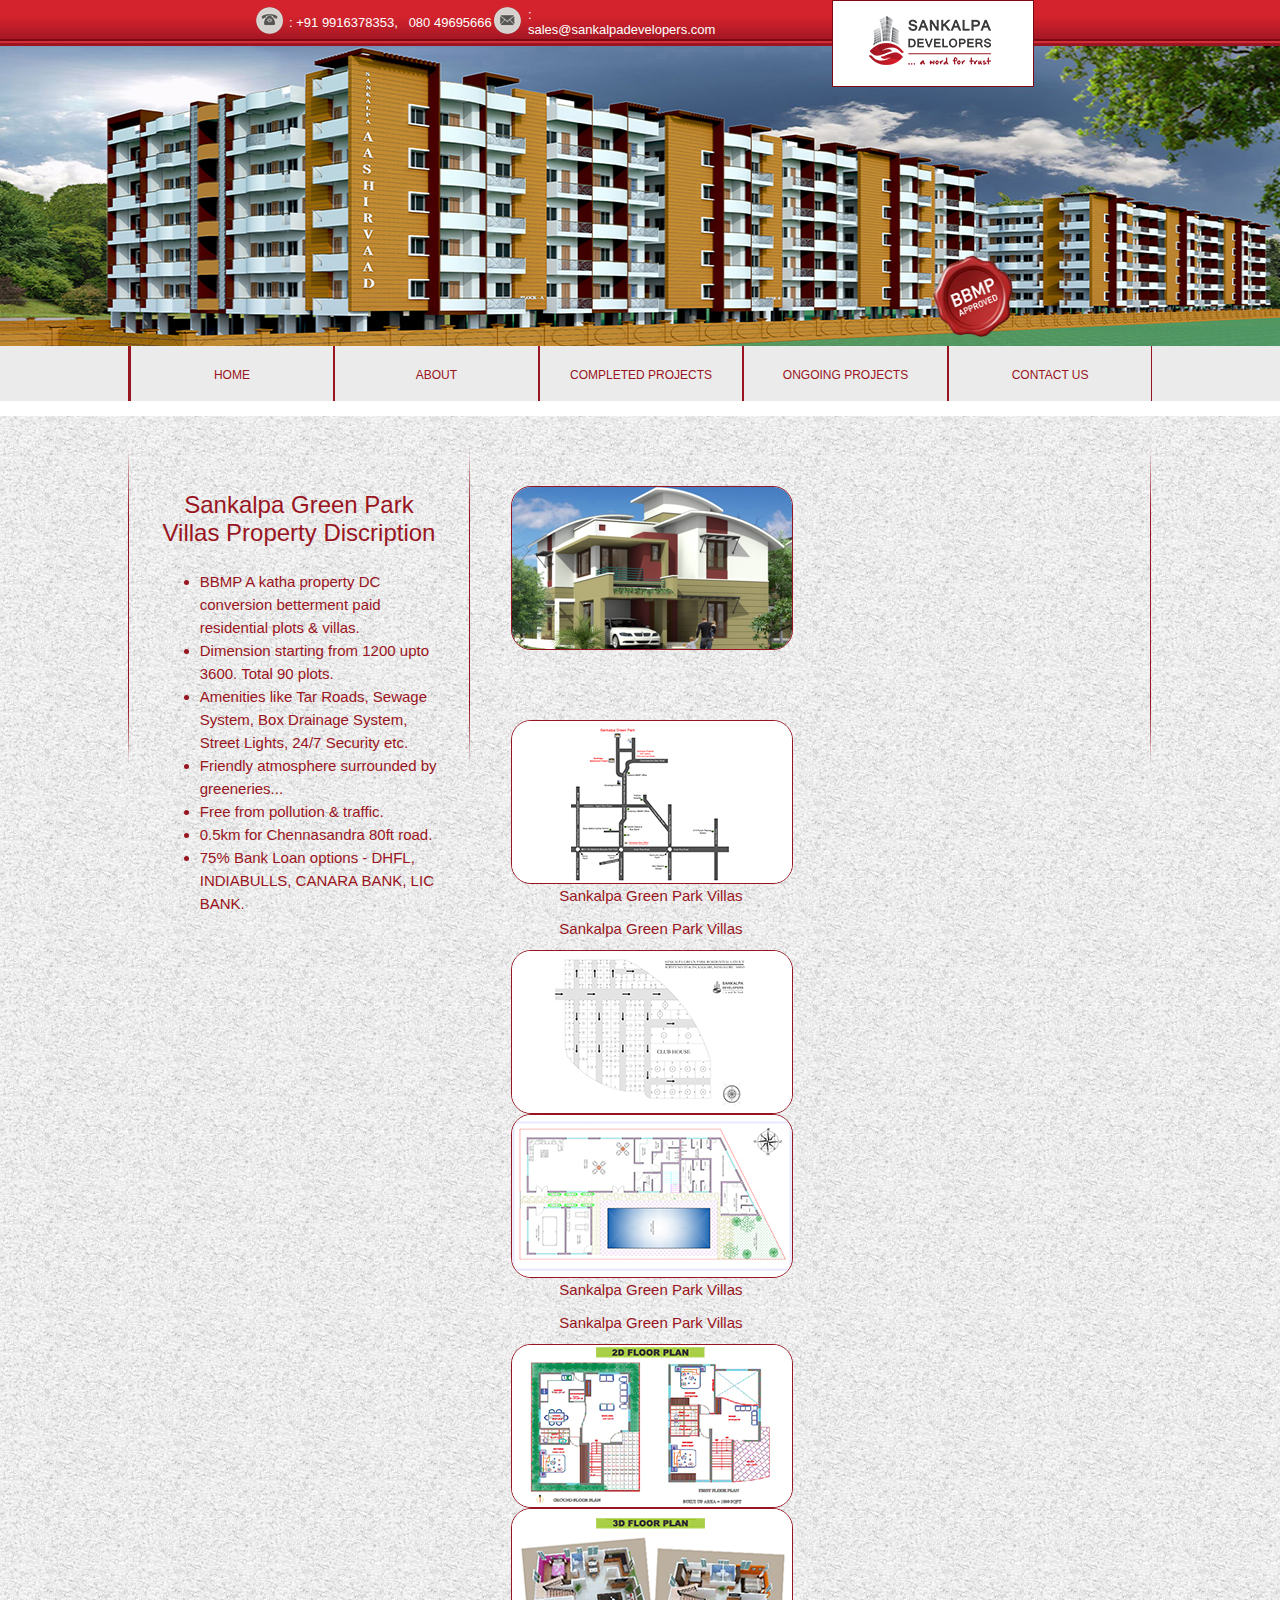
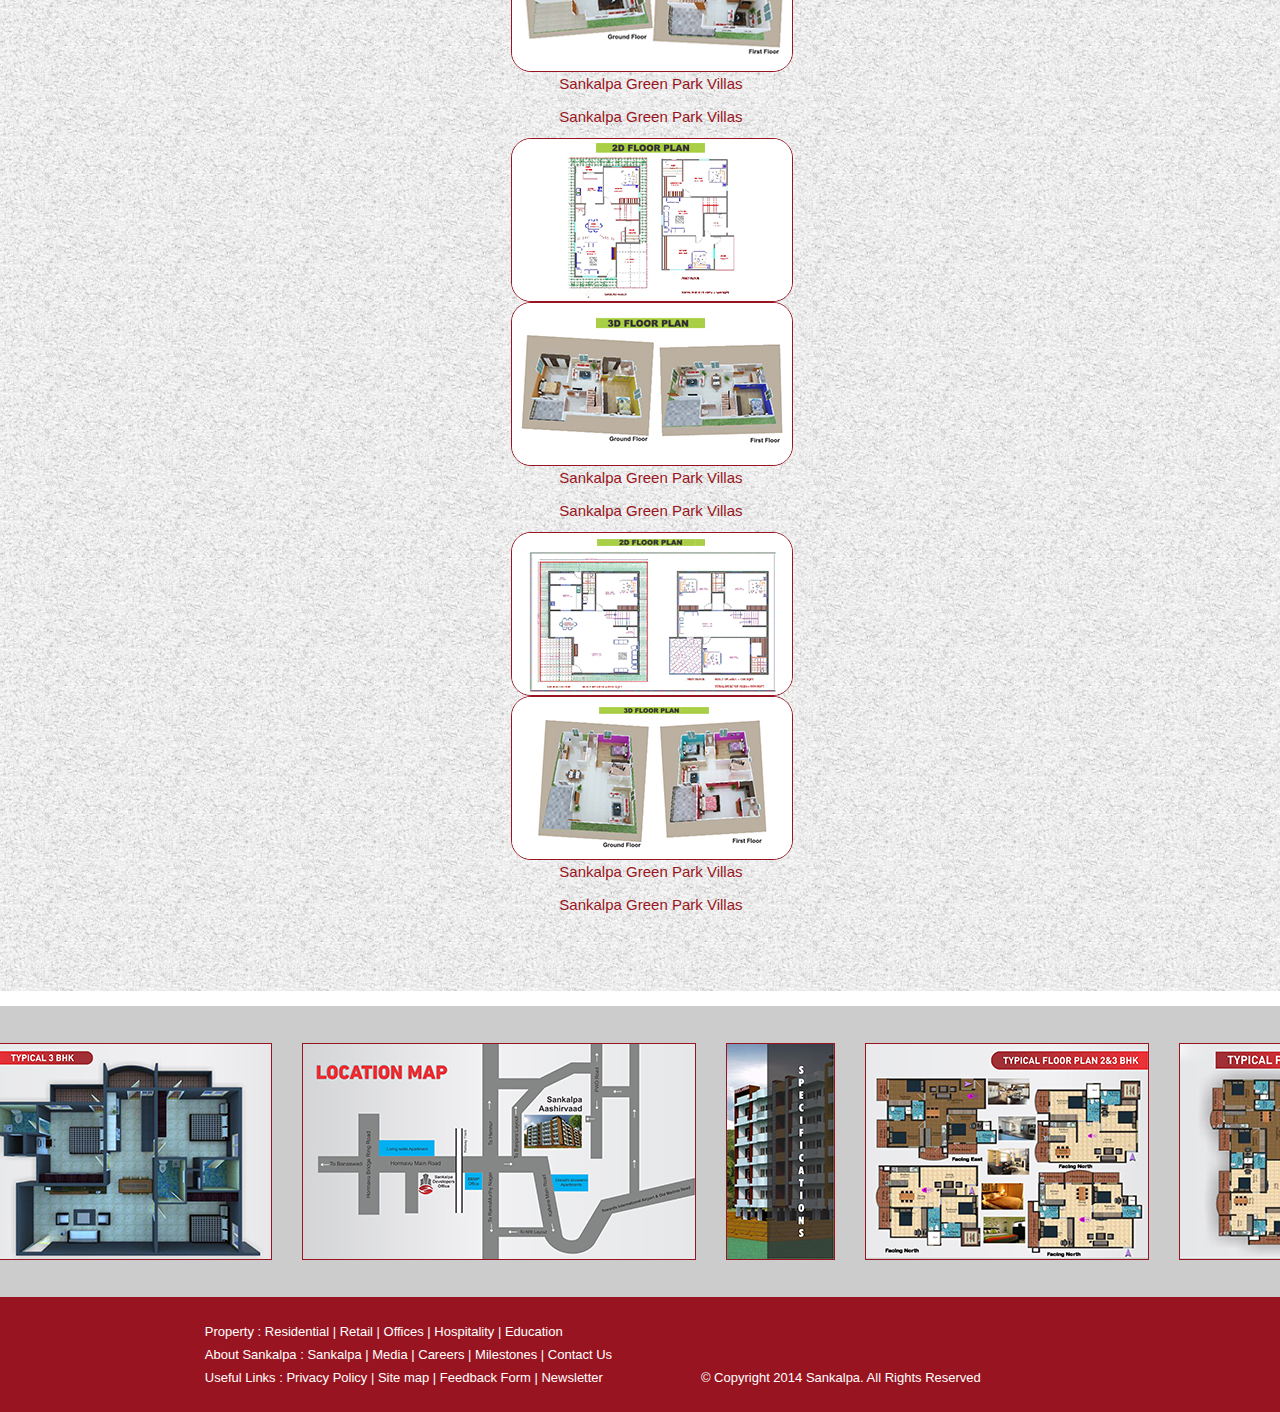
<file: Sankalpa-Green-Park-Villas.html>
<!doctype html>
<html>
<head>
<meta charset="utf-8">
<title>Sankalpa Green Park Villas</title>
<link href="style.css" rel="stylesheet" type="text/css">
<script type="text/javascript" src="crawler.js"></script>

<script>

  (function(i,s,o,g,r,a,m){i['GoogleAnalyticsObject']=r;i[r]=i[r]||function(){
  (i[r].q=i[r].q||[]).push(arguments)},i[r].l=1*new Date();a=s.createElement(o),
  m=s.getElementsByTagName(o)[0];a.async=1;a.src=g;m.parentNode.insertBefore(a,m)
  })(window,document,'script','//www.google-analytics.com/analytics.js','ga');
  ga('create', 'UA-51783843-1', 'sankalpadevelopers.com');
  ga('send', 'pageview');

</script>

</head>

<body>
<div id="logo"><img src="images/logo.png"></div>
    <header>
            <table border="0" cellspacing="0" cellpadding="0">
                  <tr>
                    <td width="33"><img src="images/icon-ph.png" width="27" height="27"  alt=""/></td>
                    <td width="205" valign="middle"> : +91 9916378353, &nbsp; 080 49695666</td>
                    <td width="34"><img src="images/icon-email.png" width="27" height="27"  alt=""/></td>
                    <td width="181">: sales@sankalpadevelopers.com</td>
                  </tr>
        	</table>
    </header>
    
    <div id="banner-inside">
    	<img src="images/banner-img-01-inside.jpg" width="100%" height="100%">  
    </div>
    
    <nav>
        	<ul>
            	<a href="index.html"><li>HOME
                </li></a><a href="about.html"><li>ABOUT
                </li></a><a href="completed-projects.html"><li>COMPLETED PROJECTS
                </li></a><a href="ongoing-projects.html"><li>ONGOING PROJECTS
                </li></a><a href="contact-us.html"><li>CONTACT US
                </li></a>
            </ul>
    </nav>
    
    <section id="main">
    	<div class="wrap">
	        <img src="images/box-border.png">
            <article>
            	<h2 style="margin:75px 0 23px 0;">Sankalpa Green Park Villas Property Discription</h2>
                <ul>
                    <li> BBMP A katha property DC conversion betterment paid residential plots & villas.</li>
                    <li> Dimension starting from 1200 upto 3600. Total 90 plots. </li>
                    <li> Amenities like Tar Roads, Sewage System, Box Drainage System, Street Lights, 24/7 Security etc. </li>
                    <li> Friendly atmosphere surrounded by greeneries... </li>
                    <li> Free from pollution & traffic. </li>
                    <li> 0.5km for Chennasandra 80ft road. </li>
                    <li> 75% Bank Loan options -  DHFL, INDIABULLS, CANARA BANK, LIC BANK. </li>
	            </ul>
            </article>
	        <img src="images/box-border.png">    

            <div  class="inside-page-article">
                
                <img src="images/prj-ongng-details-01.jpg" class="ongoing-project-image-details" style="margin:70px 20px 0 0">
                <img src="images/prj-ongng-details-02.jpg" class="ongoing-project-image-details" style="margin:70px 20px 0 0">
                
                <div class="clear"></div>
                <p class="description">Sankalpa Green Park Villas</p>
                <p class="description">Sankalpa Green Park Villas</p>
                
                <img src="images/prj-ongng-details-03.jpg" class="ongoing-project-image-details" >
                <img src="images/prj-ongng-details-04.jpg" class="ongoing-project-image-details" >
                
                <div class="clear"></div>
                <p class="description">Sankalpa Green Park Villas</p>
                <p class="description">Sankalpa Green Park Villas</p>
                
                <img src="images/prj-ongng-details-05.jpg" class="ongoing-project-image-details" >
                <img src="images/prj-ongng-details-06.jpg" class="ongoing-project-image-details" >
                
                <div class="clear"></div>
                <p class="description">Sankalpa Green Park Villas</p>
                <p class="description">Sankalpa Green Park Villas</p>
                
                <img src="images/prj-ongng-details-07.jpg" class="ongoing-project-image-details" >
                <img src="images/prj-ongng-details-08.jpg" class="ongoing-project-image-details" >
                
                <div class="clear"></div>
                <p class="description">Sankalpa Green Park Villas</p>
                <p class="description">Sankalpa Green Park Villas</p>

                <img src="images/prj-ongng-details-09.jpg" class="ongoing-project-image-details" >
                <img src="images/prj-ongng-details-10.jpg" class="ongoing-project-image-details" >
                
                <div class="clear"></div>
                <p class="description">Sankalpa Green Park Villas</p>
                <p class="description">Sankalpa Green Park Villas</p>

                
            </div>
	        <img src="images/box-border.png">        

            <div class="clear"></div>
        </div>
    </section>

<div id="gallery">

		<div id="mycrawler2">
                <img src="images/scroll-image-01.jpg" />
                <img src="images/scroll-image-02.jpg" />
                <img src="images/scroll-image-03.jpg" />
                <img src="images/scroll-image-04.jpg" />
                <img src="images/scroll-image-05.jpg" />
                <img src="images/scroll-image-06.jpg" />
                <img src="images/scroll-image-07.jpg" />
                <img src="images/scroll-image-08.jpg" /> 
                <img src="images/scroll-image-09.jpg" />
		</div>
        
        <script type="text/javascript">
            marqueeInit({
                uniqueid: 'mycrawler2',
                style: {
                    'padding': '20px',
                    'width': '100%',
                },
                inc: 5, //speed - pixel increment for each iteration of this marquee's movement
                mouse: 'cursor driven', //mouseover behavior ('pause' 'cursor driven' or false)
                moveatleast: 2,
                neutral: 150,
                savedirection: true,
                random: true
            });
		</script>
        
</div>

	<footer>
    	<table border="0" cellspacing="0" cellpadding="0" id="footer-table">
			  <tr>
                <td>&nbsp;</td>
                <td>&nbsp;</td>
                <td>&nbsp;</td>
              </tr>
              <tr>
                <td width="50%">Property : Residential  |  Retail  |  Offices  |  Hospitality  |  Education</td>
                <td width="7%">&nbsp;</td>
                <td width="43%">&nbsp;</td>
              </tr>
              <tr>
                <td>About Sankalpa : Sankalpa  |  Media  |  Careers  |  Milestones  |  Contact Us</td>
                <td>&nbsp;</td>
                <td>&nbsp;</td>
              </tr>
              <tr>
                <td>Useful Links : Privacy Policy  |  Site map  |  Feedback Form  |  Newsletter</td>
                <td>&nbsp;</td>
                <td>&copy; Copyright 2014 Sankalpa. All Rights Reserved</td>
              </tr>
   			  <tr>
                <td>&nbsp;</td>
                <td>&nbsp;</td>
                <td>&nbsp;</td>
              </tr>

        </table>
    </footer>






</body>
</html>
</file>
<file: style.css>
@charset "utf-8";
/* CSS Document */

body{
	margin:0 auto;
	font-family:"Gill Sans", "Gill Sans MT", "Myriad Pro", "DejaVu Sans Condensed", Helvetica, Arial, sans-serif;
	font:"Myriad Pro";
	}

#logo{
	width:200px;
	height:70px;
	background-color:#FFFFFF;
	border:1px solid #7b0813;
	position:absolute;
	left:65%;
	text-align:center;
	padding:15px 0 0 0;
	}
	
header{
	width: 80%;
	height: 39px;
	background-image: url(images/header-bg.jpg);
	background-repeat: repeat-x;
	padding:7px 0 0 20%;
	font-size:13px;
	color:#FFFFFF;
	}

#banner{
	width:100%;
	margin:0 0 0 0;
	height:500px;
	}
	
/*---MENU BAR STARTS---*/

nav{
	width:100%;
	height: 55px;
	background-color:#ebebeb;
	}
	
nav ul{
	width:80%;
	height:100%;
	margin:0 auto;
	background-color:#991421;
	padding:0;
	text-align:center;
	}
	
nav ul li{
	font-size:12px;
	color:#991421;
	width:19%;
	height:33px;
	display:inline-block;
	background-color:#ebebeb;
	text-align:center;
	vertical-align:middle;
	padding:22px 4px 0 4px;
	border-left:2px solid #991421;
	}

nav ul li:hover{
	font-size:12px;
	color:#991421;
	width:19%;
	height:33px;
	display:inline-block;
	background-color:#ebebeb;
	background-image:url(images/nav-bg.png);
	background-repeat:repeat-x;
	text-align:center;
	vertical-align:middle;
	padding:22px 4px 0 4px;
	border-left:2px solid #991421;
	}

/*---MENU BAR ENDS---*/
	
/*---main-contents-sarts---*/

#main{
	width: 100%;
	margin: 15px 0 0 0;
	background-image: url(images/main-bg.jpg);
	background-repeat: repeat;
	}

.wrap{
	width:80%;
	height:100%;
	margin:0 auto;
	text-align:center;
	}

#main .wrap article{
	width:27.2%;
	height:100%;
	float:left;
	color:#991421;
	padding:0 3%;
	}
	
#main .wrap h2{
	font-weight:normal;
	margin:75px 0 35px 0;
	}

.readmore{
	width:200px;
	height:50px;
	background-image:url(images/bg-readmore.jpg);
	padding:10px 40px;
	border-radius:10px;
	color:#FFFFFF;
	text-decoration:none;
	}

.readmore:hover{
	width:200px;
	height:50px;
	background-image:url(images/bg-readmore-hover.jpg);
	padding:10px 40px;
	border-radius:10px;
	color:#FFFFFF;
	text-decoration:underline;
	}

#main .wrap img{
	float:left;
	}
	
#main .wrap p{
	font-size:15px;
	line-height:23px;
	margin:0 0 45px 0;
	}
	
	
/*---main-contents-ends---*/

/*---for-inside-pages-starts---*/

#banner-inside{
	width:100%;
	margin:0 0 0 0;
	height:300px;
	}

.inside-page-article{
	width:58.4%;
	float:left;
	color:#991421;
	padding:0 4% 65px;
	}

.inside-page-article-01{
	width:91%;
	float:left;
	color:#991421;
	padding:0 4% 65px;
	}



#main .wrap ul{
	font-size:15px;
	line-height:23px;
	text-align:left;
	clear:left;
	}
	
#enquiry-form{
	width:300px !important;
	text-align:left;
	margin:0 0 90px 0;
	font-size:15px;
	padding: 0;
	}
	
#enquiry-form label{
	width:70px;
	display:inline-block;
	margin:10px 3px 0 0;
	vertical-align:middle;
	}
	
	
#reset, #submit{
	margin:5px 10px 0 25px;
	background-image:url(images/bg-readmore.jpg);
	padding:5px 20px;
	border-radius:5px;
	color:#FFFFFF;
	text-decoration:none;
	}
	
#reset:hover, #submit:hover{
	margin:5px 10px 0 25px;
	background-image:url(images/bg-readmore-hover.jpg);
	padding:5px 20px;
	border-radius:5px;
	color:#FFFFFF;
	text-decoration:none;
	}
	

.completed-project-image{
	margin:0 35px 0 0; 
	border:1px solid #991421;
	border-radius:20px;
	}

.project-name{
	margin: 0 35px 9px 0 !important;
	width:174px;
	text-align:center;
	font-size:11px !important;
	float:left;
	}

.ongoing-project-image{
	margin:0 50px 30px 0; 
	border:1px solid #991421;
	border-radius:20px;
	}
	
.project-details{
	margin: 0 0 21px 0 !important;
	padding:30px 20px 0 20px;
	text-align:left;
	}
	
.more{
	width:200px;
	height:50px;
	background-image:url(images/bg-readmore.jpg);
	padding:5px 40px;
	border-radius:10px;
	color:#FFFFFF;
	text-decoration:none;
	}

.more:hover{
	width:200px;
	height:50px;
	background-image:url(images/bg-readmore-hover.jpg);
	padding:5px 40px;
	border-radius:10px;
	color:#FFFFFF;
	text-decoration:none;
	margin:10px;
	}
	
.ongoing-project-image-details{
	margin:0 20px 0 0; 
	border:1px solid #991421;
	border-radius:20px;
	}
	
.description{
	width:280px;
	margin:0 20px 10px 0 !important;
	float:left;
	}
	
.clear{
	clear:left;
	}
	
#gallery{
	margin:15px 0 0 0;
	background-color:#CCCCCC;
	}
	
#gallery img{
	margin:15px;
	border:1px solid #991421;
	}
/*---for-inside-pages-ends---*/

/*	
#carousel {
		margin:0 auto;
		padding:25px 0 0 0;
	}
			
#carousel div {
		text-align: center;
		margin: 0 20px;
		height: 250px;
		float: left;
		position: relative;
		}

#carousel div img {
		border:1px solid #991421;
		}

#carousel div span {
		display: none;
		}

#carousel div:hover span {
		background-color: #991421;
		color: #fff;
		font-family: Myriad Pro;
		font-size: 14px;
		line-height: 22px;
		display: inline-block;
		width: 150px;
		padding: 2px 0;
		margin: 0 0 0 -156px;
		position: absolute;
		bottom: 40px;
		border-radius: 7px;
		}
		
*/
		
/*-----------------*/
	
#features{
	width:100%;
	margin:15px 0 0 0;
	background-color:#ebebeb;
	color:#991421;
	}
	
#features img{
	width:22%;
	border-radius:10px;
	margin:2% 0 2% 2.5%;
	float:left;
	border:1px solid #991421;
	}
	
.main-features{
	width:45%;
	float:left;
	margin:0 30px 0 10px;
	}
	
.main-features ul{
	margin-left:10px;
	text-align:left;
	line-height:25px;
	}

.main-features hr{
	height:2px;
	background-color:#991421;
	}
	
#form-home{
	width:40%;
	background-image:url(images/main-bg.jpg);
	background-repeat:repeat; 
	padding:10px 10px 10px 40px;
	float:left;
	}	
	

/*-----------------*/
	
	
footer{
	width:100%;
	height:115px;
	background-color:#991421;
	font-size:13px;
	color:#FFFFFF;
	}
	
#footer-table{
	width:74%;
	height:100%;
	margin:0 auto;
	padding:0 3%;
	}
	
form{
	width:25.2%;
	height:100%;
	float:left;
	color:#991421;
	text-align:left;
	margin:0 15px;	
	padding:5px 28px;
	}

form label{
	width:100px;
	height:20px;
	padding:5px;
	display:inline-block;
/*	background-color:#99CC00;*/
	}
</file>
